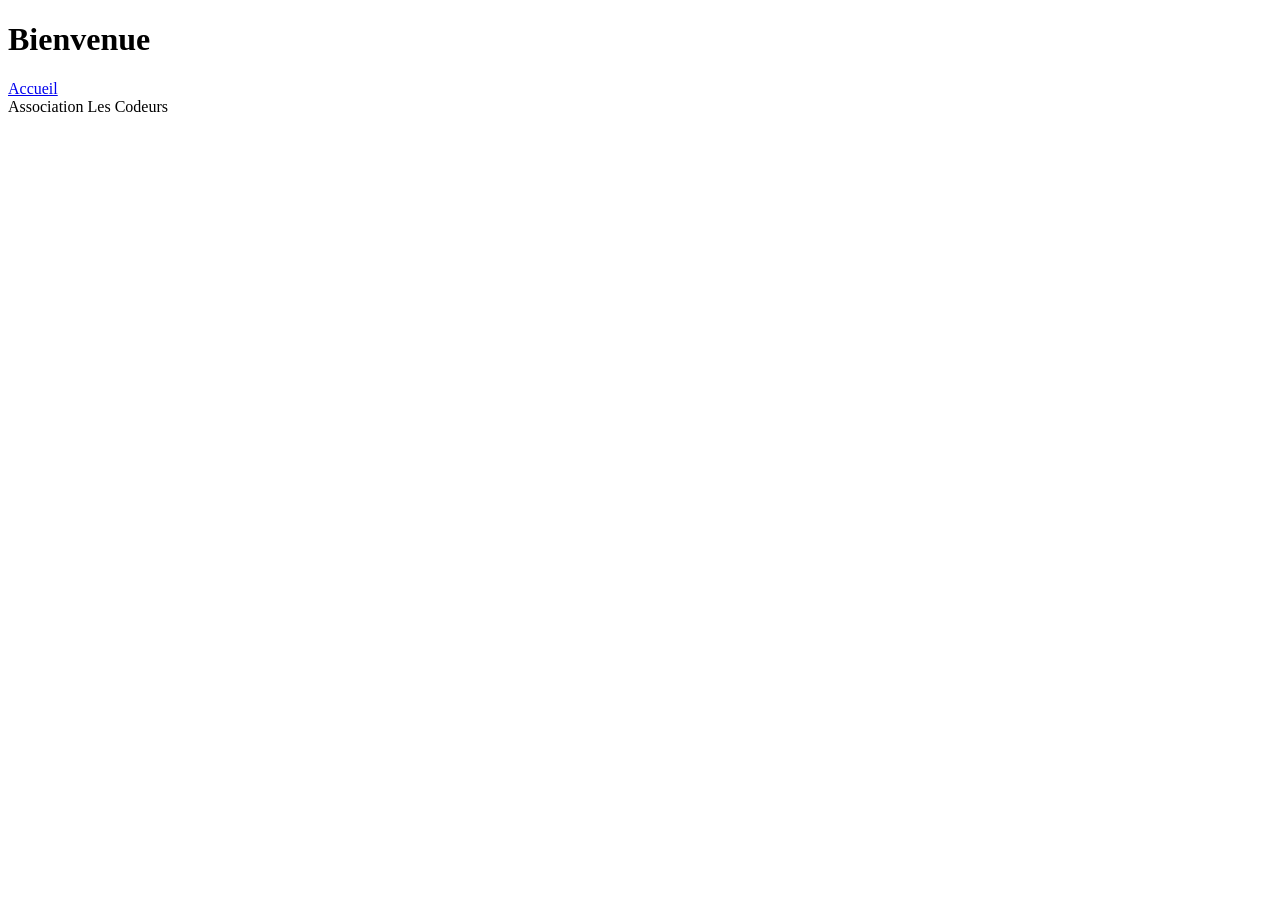
<file: index.html>
<!DOCTYPE html>
<html lang="fr">
<head>
<meta charset="UTF-8">
<title>Association Les Codeurs</title>
</head>
<body>
<h1>Bienvenue</h1>
<nav class="navigation">
<a href="index.html">Accueil</a>
</nav>
<footer>Association Les Codeurs</footer>
</body>
</html>
</file>
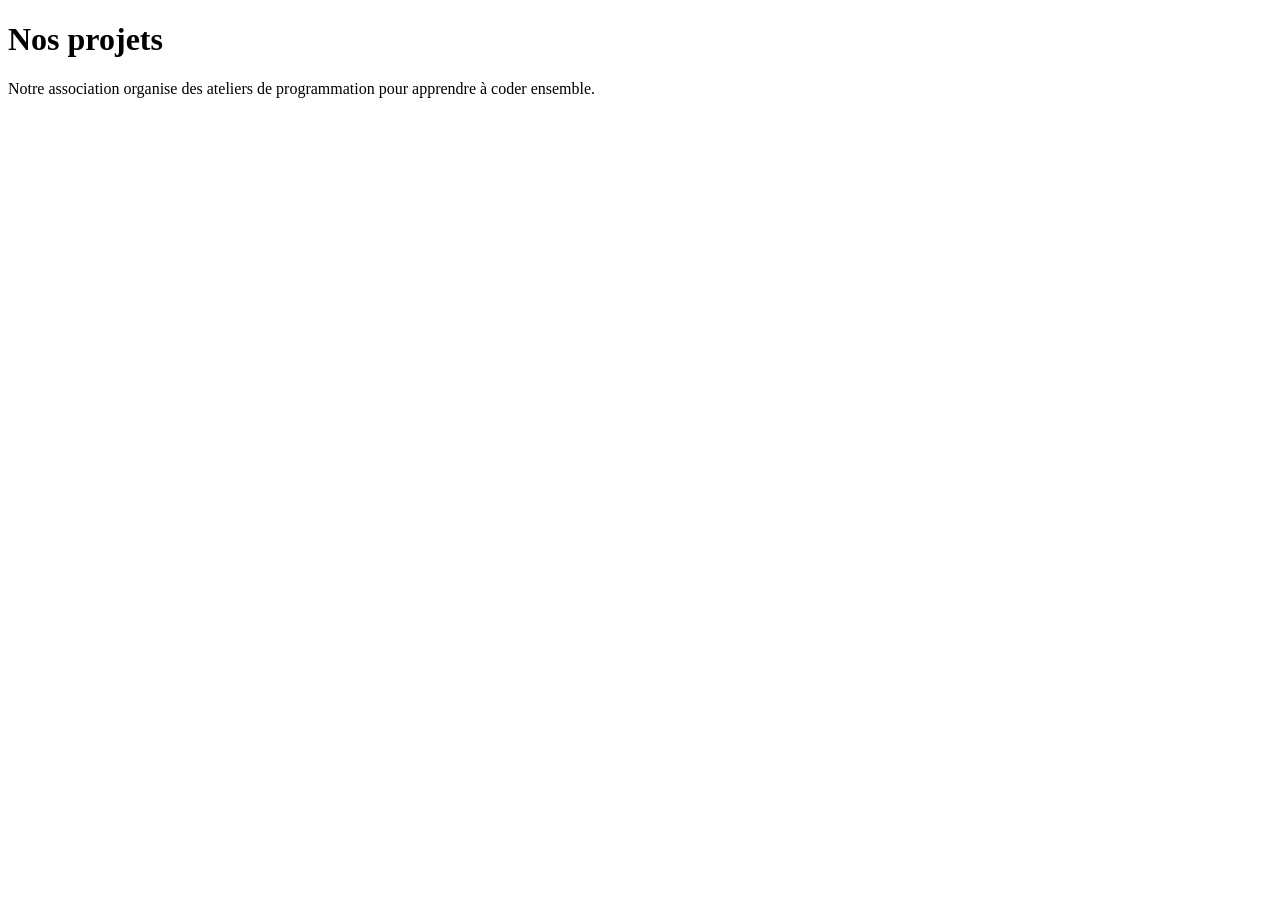
<file: projets.html>
<!DOCTYPE html>
<html lang="fr">
<head>
    <meta charset="UTF-8">
    <title>Nos projets</title>
</head>
<body>
    <h1>Nos projets</h1>
    <p>Notre association organise des ateliers de programmation pour apprendre à coder ensemble.</p>
</body>
</html>
</file>
